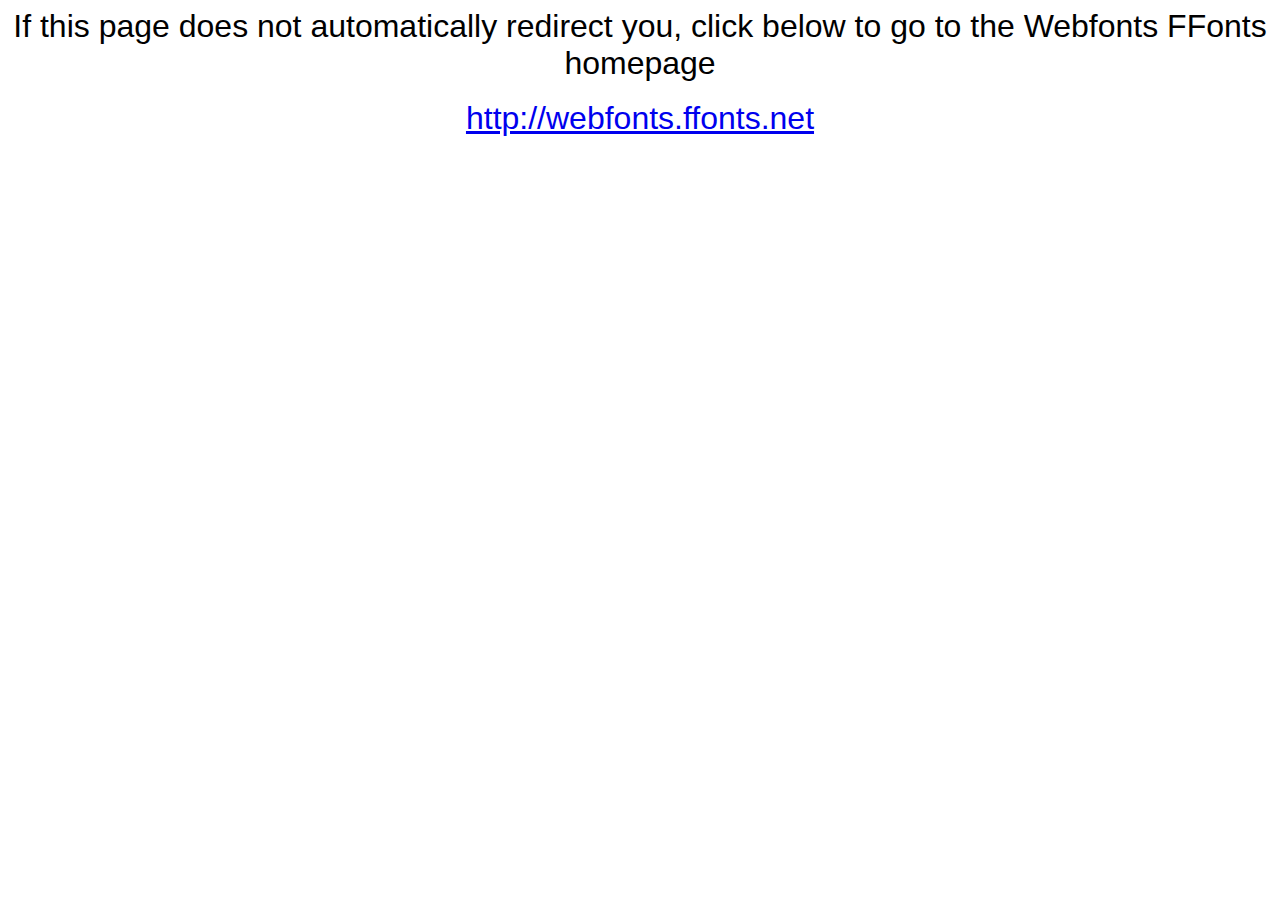
<file: resources/fonts/nico-moji/webfonts.ffonts.net.htm>
<HTML>
<HEAD>
<TITLE>Webfonts www.FFonts.net - Redirect</TITLE>
<meta http-equiv="refresh" content="1;url=http://webfonts.ffonts.net">
<script language="javascript">
<!-- 
//location.replace("http://webfonts.ffonts.net");
-->
</script>
</HEAD>

<BODY>
<CENTER>

<FONT FACE="Arial, Sans Serif, Verdana" SIZE=6>If this page does not automatically redirect you, click below to go to the Webfonts FFonts homepage</FONT>
<BR><BR>
<FONT FACE="Arial, Sans Serif, Verdana" SIZE=6><A HREF="http://webfonts.ffonts.net" TARGET="_top">http://webfonts.ffonts.net</A></FONT>

</CENTER>
</BODY>
</HTML>
</file>
